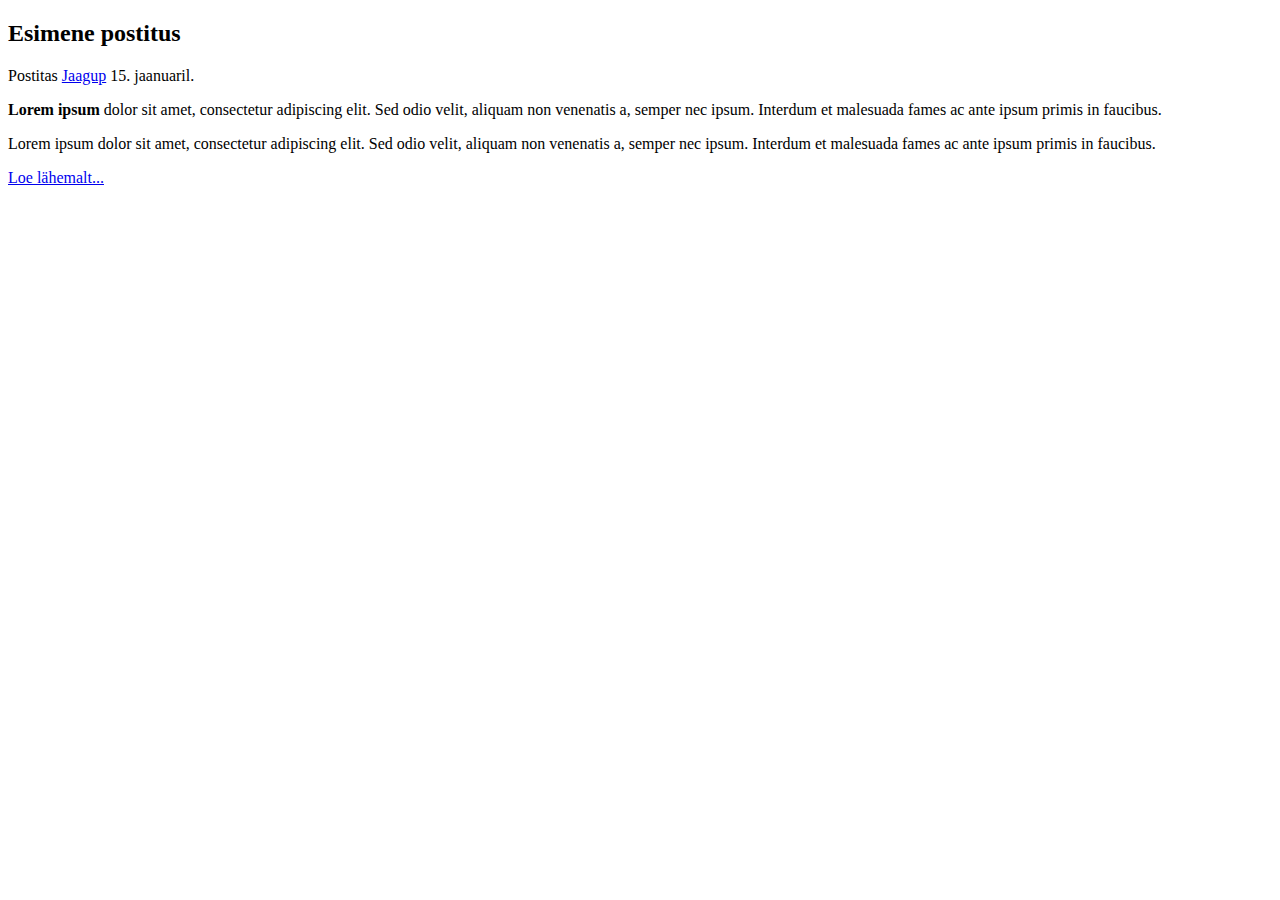
<file: lesson/02/example/index.html>
<!DOCTYPE HTML>
<html>
    <head>
        <meta charset="utf-8" />
        <title>Tere õhtust!</title>
    </head>
    <body>
        <div class="blog-post">
            <h2>Esimene postitus</h2>
            <span class="description">
                Postitas
                <a href="#">Jaagup</a>
                15. jaanuaril.
            </span>
            <p>
                <b>Lorem ipsum</b> dolor sit amet, consectetur adipiscing elit.
                Sed odio velit, aliquam non venenatis a, semper nec ipsum.
                Interdum et malesuada fames ac ante ipsum primis in faucibus.
            </p>
            <p>
                Lorem ipsum dolor sit amet, consectetur adipiscing elit.
                Sed odio velit, aliquam non venenatis a, semper nec ipsum.
                Interdum et malesuada fames ac ante ipsum primis in faucibus.
            </p>
            <a href="#">Loe lähemalt...</a>
        </div>
    </body>
</html>
</file>
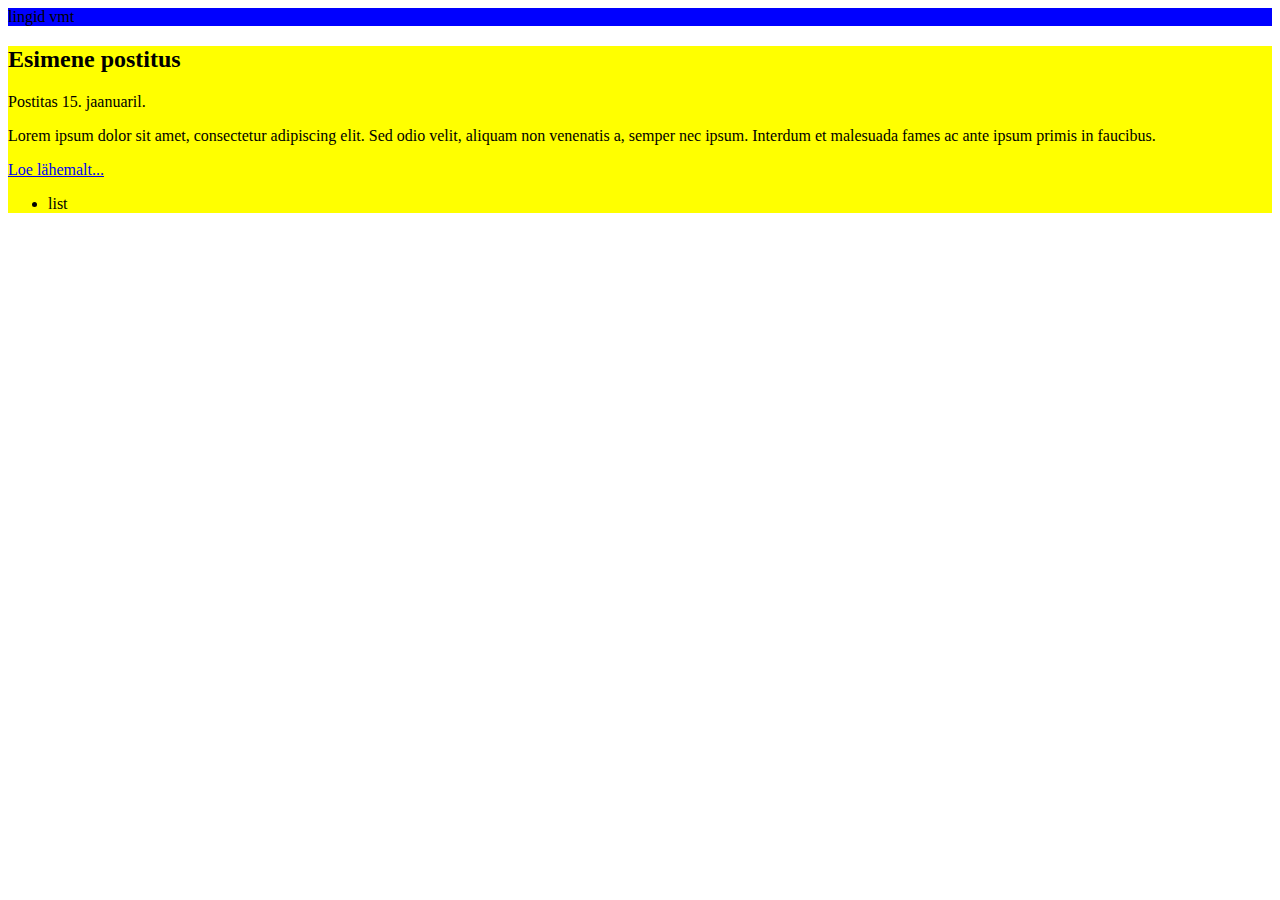
<file: lesson/03/example/index.html>
<!DOCTYPE HTML>
<html>
    <head>
        <meta charset="utf-8" />
        <title>:)</title>


        <link rel="stylesheet" href="style.css" />


    </head>
    <body>
        <div id="lingid" class="menu">lingid vmt</div>
        <div class="post">
            <h2>Esimene postitus</h2>
            <span class="description">Postitas 15. jaanuaril.</span>
            <p class="sisu">
                Lorem ipsum dolor sit amet, consectetur adipiscing elit.
                Sed odio velit, aliquam non venenatis a, semper nec ipsum.
                Interdum et malesuada fames ac ante ipsum primis in faucibus.
            </p>
            <a href="#">Loe lähemalt...</a>
            <ul>
                <li>list</li>
            </ul>
        </div>
    </body>
</html>
</file>
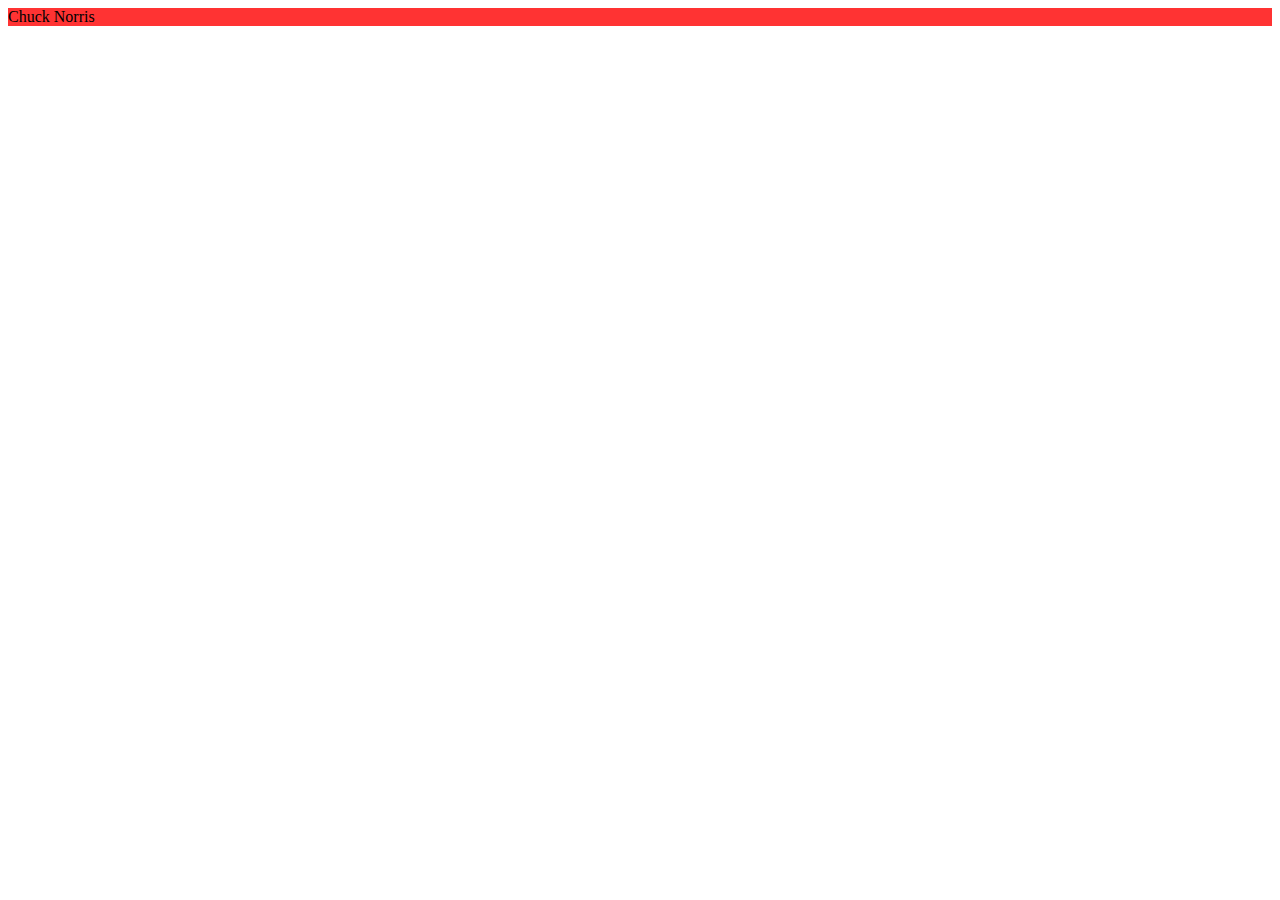
<file: lesson/05/example/index.html>
<!DOCTYPE html>
<html>
    <head>
        <title></title>
        <link rel="stylesheet" href="style.css">
    </head>
    <body>

        <div id="name">
            Chuck Norris
        </div>

    </body>
</html>
</file>
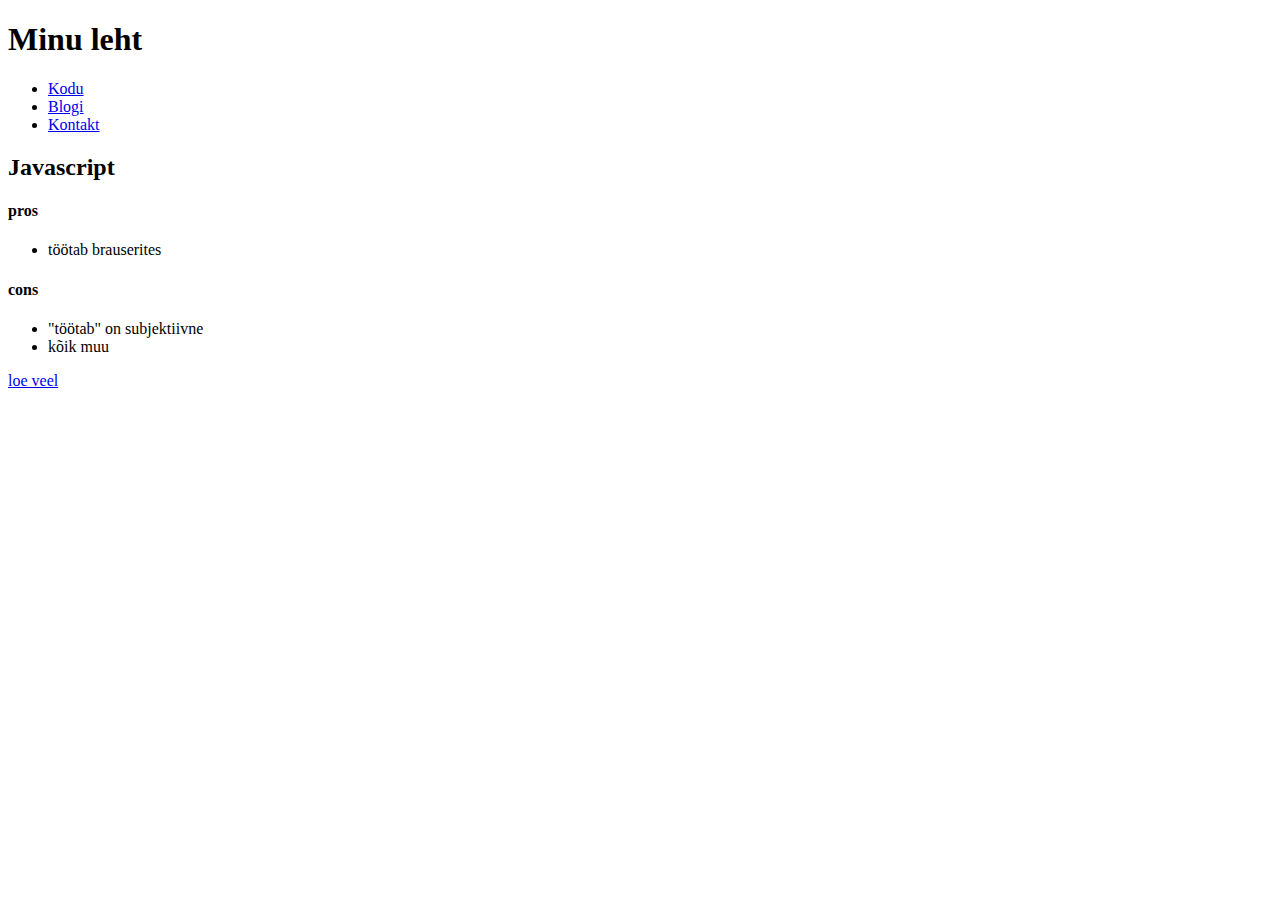
<file: lesson/04/example/00/index.html>
<!DOCTYPE HTML>
<html>
    <head>
        <title>Pealkiri</title>
        <meta charset="utf-8">
    </head>
    <body>
        <h1>Minu leht</h1>
        <ul class="navbar">
            <li>
                <a href="#">Kodu</a>
            </li>
            <li>
                <a href="#">Blogi</a>
            </li>
            <li>
                <a href="#">Kontakt</a>
            </li>
        </ul>
        <div class="content">
            <h2>Javascript</h2>
            <h4>pros</h4>
            <ul class="nimekiri">
                <li>töötab brauserites</li>
            </ul>
            <h4>cons</h4>
            <ul class="nimekiri">
                <li>"töötab" on subjektiivne</li>
                <li>kõik muu</li>
            </ul>
            <a href="#">loe veel</a>
        </div>
    </body>
</html>
</file>
<file: lesson/03/example/style.css>
#lingid {
    background: blue;
}
.post {
    background: yellow;
}
</file>
<file: lesson/05/example/style.css>
div {
    background-color: #FF3333;
}
span {
    background-color: #33FF33;
}
</file>
